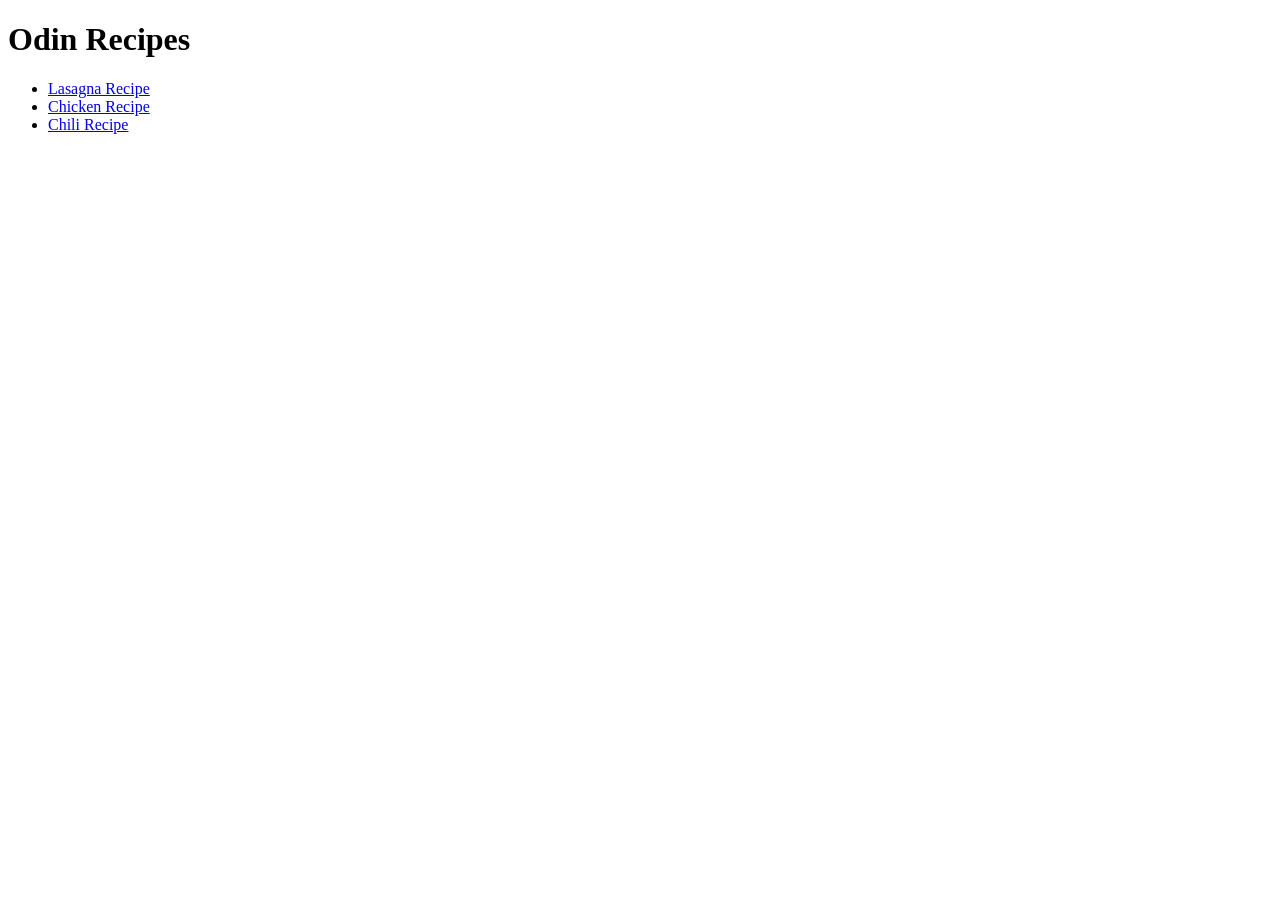
<file: index.html>
<!DOCTYPE html>
<html lang="en">
<head>
    <meta charset="UTF-8">
    <meta name="viewport" content="width=device-width, initial-scale=1.0">
    <title>Document</title>
</head>
<body>
    <h1>Odin Recipes</h1>
    <ul>
        <li><a href="recipes/lasagna.html">Lasagna Recipe</a></li>
        <li><a href="recipes/chicken.html">Chicken Recipe</a></li>
        <li><a href="recipes/chili.html">Chili Recipe</a></li>
    </ul>
</body>
</html>
</file>
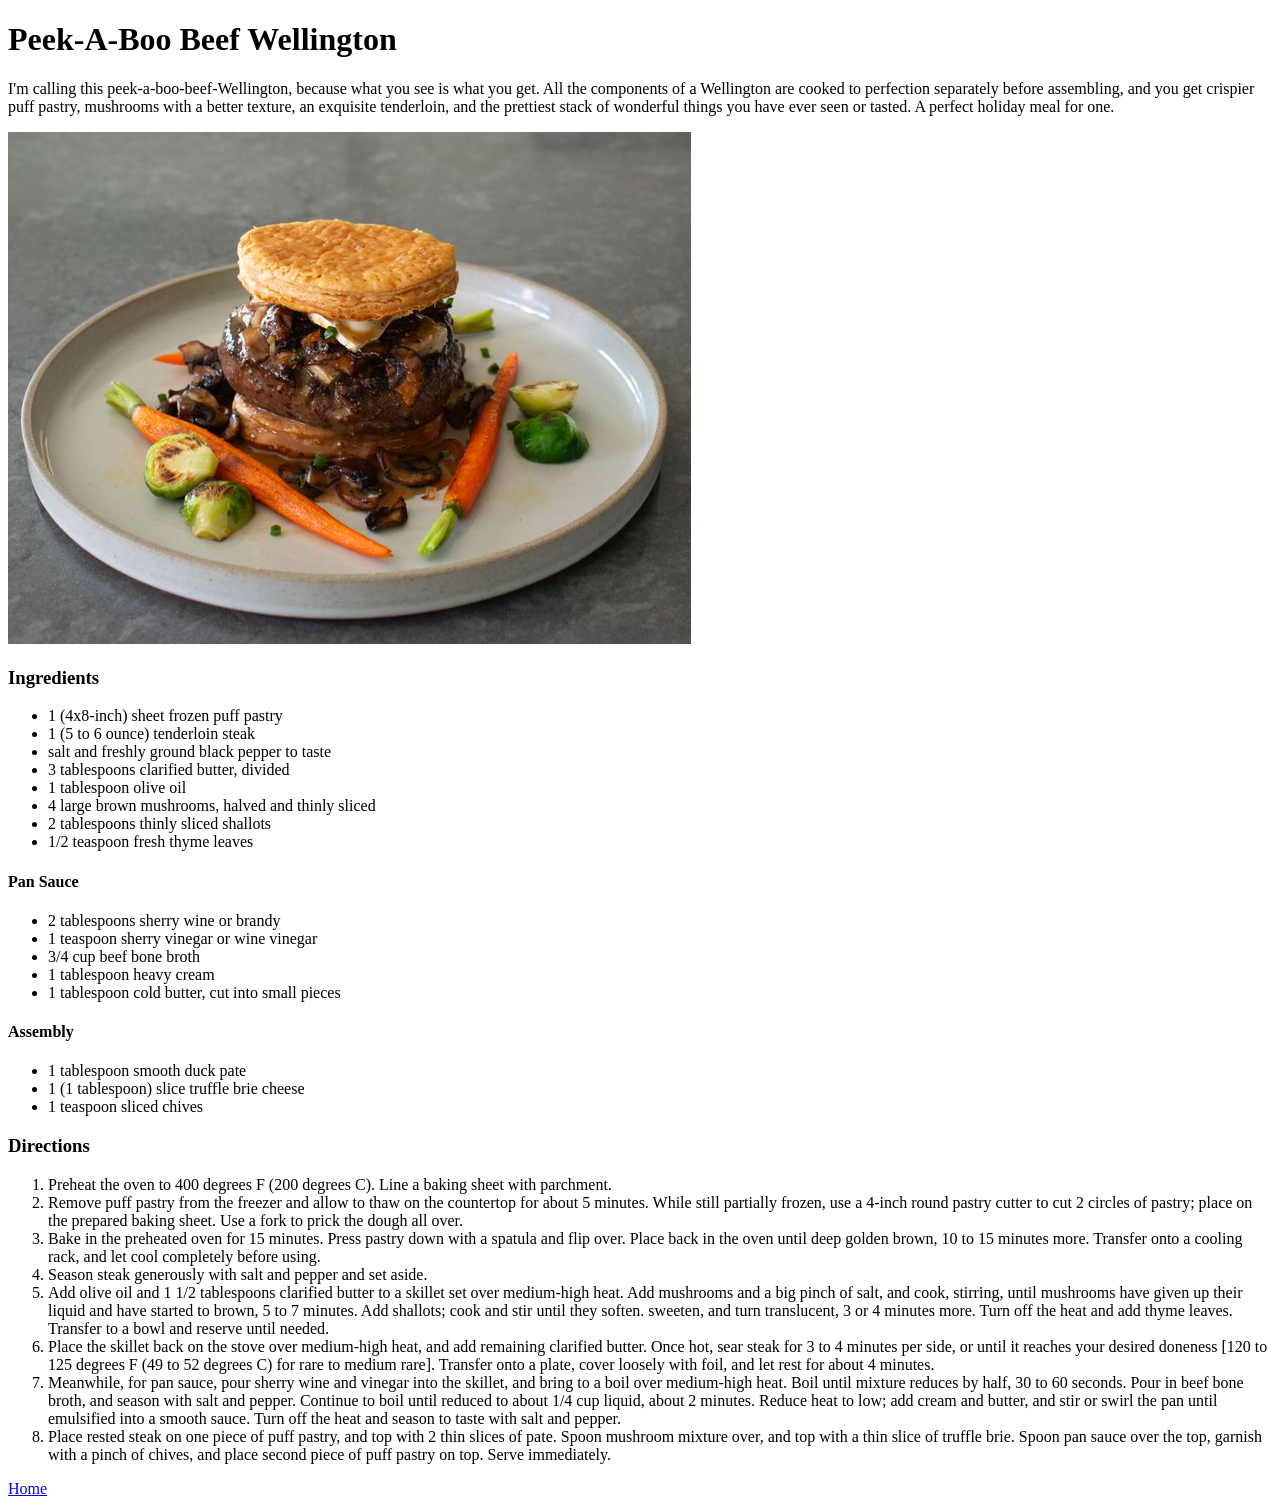
<file: pages/beef.html>
<!doctype html>
<html lang="en">
    <head>
        <meta charset="UTF-8" />
        <meta name="viewport" content="width=device-width, initial-scale=1.0" />
        <title>Beef</title>
    </head>
    <body>
        <h1>Peek-A-Boo Beef Wellington</h1>
        <p>
            I'm calling this peek-a-boo-beef-Wellington, because what you see is
            what you get. All the components of a Wellington are cooked to
            perfection separately before assembling, and you get crispier puff
            pastry, mushrooms with a better texture, an exquisite tenderloin,
            and the prettiest stack of wonderful things you have ever seen or
            tasted. A perfect holiday meal for one.
        </p>
        <img
            src="/images/11863144_Peek-A-Boo-Beef-Wellington_John-Mitzewich_4x3-066fae8b37fe4f4ea00227281a9ab4a0.jpg"
            alt=""
        />
        <h3>Ingredients</h3>
        <ul>
            <li>1 (4x8-inch) sheet frozen puff pastry</li>
            <li>1 (5 to 6 ounce) tenderloin steak</li>
            <li>salt and freshly ground black pepper to taste</li>
            <li>3 tablespoons clarified butter, divided</li>
            <li>1 tablespoon olive oil</li>
            <li>4 large brown mushrooms, halved and thinly sliced</li>
            <li>2 tablespoons thinly sliced shallots</li>
            <li>1/2 teaspoon fresh thyme leaves</li>
        </ul>
        <h4>Pan Sauce</h4>
        <ul>
            <li>2 tablespoons sherry wine or brandy</li>
            <li>1 teaspoon sherry vinegar or wine vinegar</li>
            <li>3/4 cup beef bone broth</li>
            <li>1 tablespoon heavy cream</li>
            <li>1 tablespoon cold butter, cut into small pieces</li>
        </ul>
        <h4>Assembly</h4>
        <ul>
            <li>1 tablespoon smooth duck pate</li>
            <li>1 (1 tablespoon) slice truffle brie cheese</li>
            <li>1 teaspoon sliced chives</li>
        </ul>
        <h3>Directions</h3>
        <ol>
            <li>
                Preheat the oven to 400 degrees F (200 degrees C). Line a baking
                sheet with parchment.
            </li>
            <li>
                Remove puff pastry from the freezer and allow to thaw on the
                countertop for about 5 minutes. While still partially frozen,
                use a 4-inch round pastry cutter to cut 2 circles of pastry;
                place on the prepared baking sheet. Use a fork to prick the
                dough all over.
            </li>
            <li>
                Bake in the preheated oven for 15 minutes. Press pastry down
                with a spatula and flip over. Place back in the oven until deep
                golden brown, 10 to 15 minutes more. Transfer onto a cooling
                rack, and let cool completely before using.
            </li>
            <li>Season steak generously with salt and pepper and set aside.</li>
            <li>
                Add olive oil and 1 1/2 tablespoons clarified butter to a
                skillet set over medium-high heat. Add mushrooms and a big pinch
                of salt, and cook, stirring, until mushrooms have given up their
                liquid and have started to brown, 5 to 7 minutes. Add shallots;
                cook and stir until they soften. sweeten, and turn translucent,
                3 or 4 minutes more. Turn off the heat and add thyme leaves.
                Transfer to a bowl and reserve until needed.
            </li>
            <li>
                Place the skillet back on the stove over medium-high heat, and
                add remaining clarified butter. Once hot, sear steak for 3 to 4
                minutes per side, or until it reaches your desired doneness [120
                to 125 degrees F (49 to 52 degrees C) for rare to medium rare].
                Transfer onto a plate, cover loosely with foil, and let rest for
                about 4 minutes.
            </li>
            <li>
                Meanwhile, for pan sauce, pour sherry wine and vinegar into the
                skillet, and bring to a boil over medium-high heat. Boil until
                mixture reduces by half, 30 to 60 seconds. Pour in beef bone
                broth, and season with salt and pepper. Continue to boil until
                reduced to about 1/4 cup liquid, about 2 minutes. Reduce heat to
                low; add cream and butter, and stir or swirl the pan until
                emulsified into a smooth sauce. Turn off the heat and season to
                taste with salt and pepper.
            </li>
            <li>
                Place rested steak on one piece of puff pastry, and top with 2
                thin slices of pate. Spoon mushroom mixture over, and top with a
                thin slice of truffle brie. Spoon pan sauce over the top,
                garnish with a pinch of chives, and place second piece of puff
                pastry on top. Serve immediately.
            </li>
        </ol>
        <a href="../index.html">Home</a>
    </body>
</html>
</file>
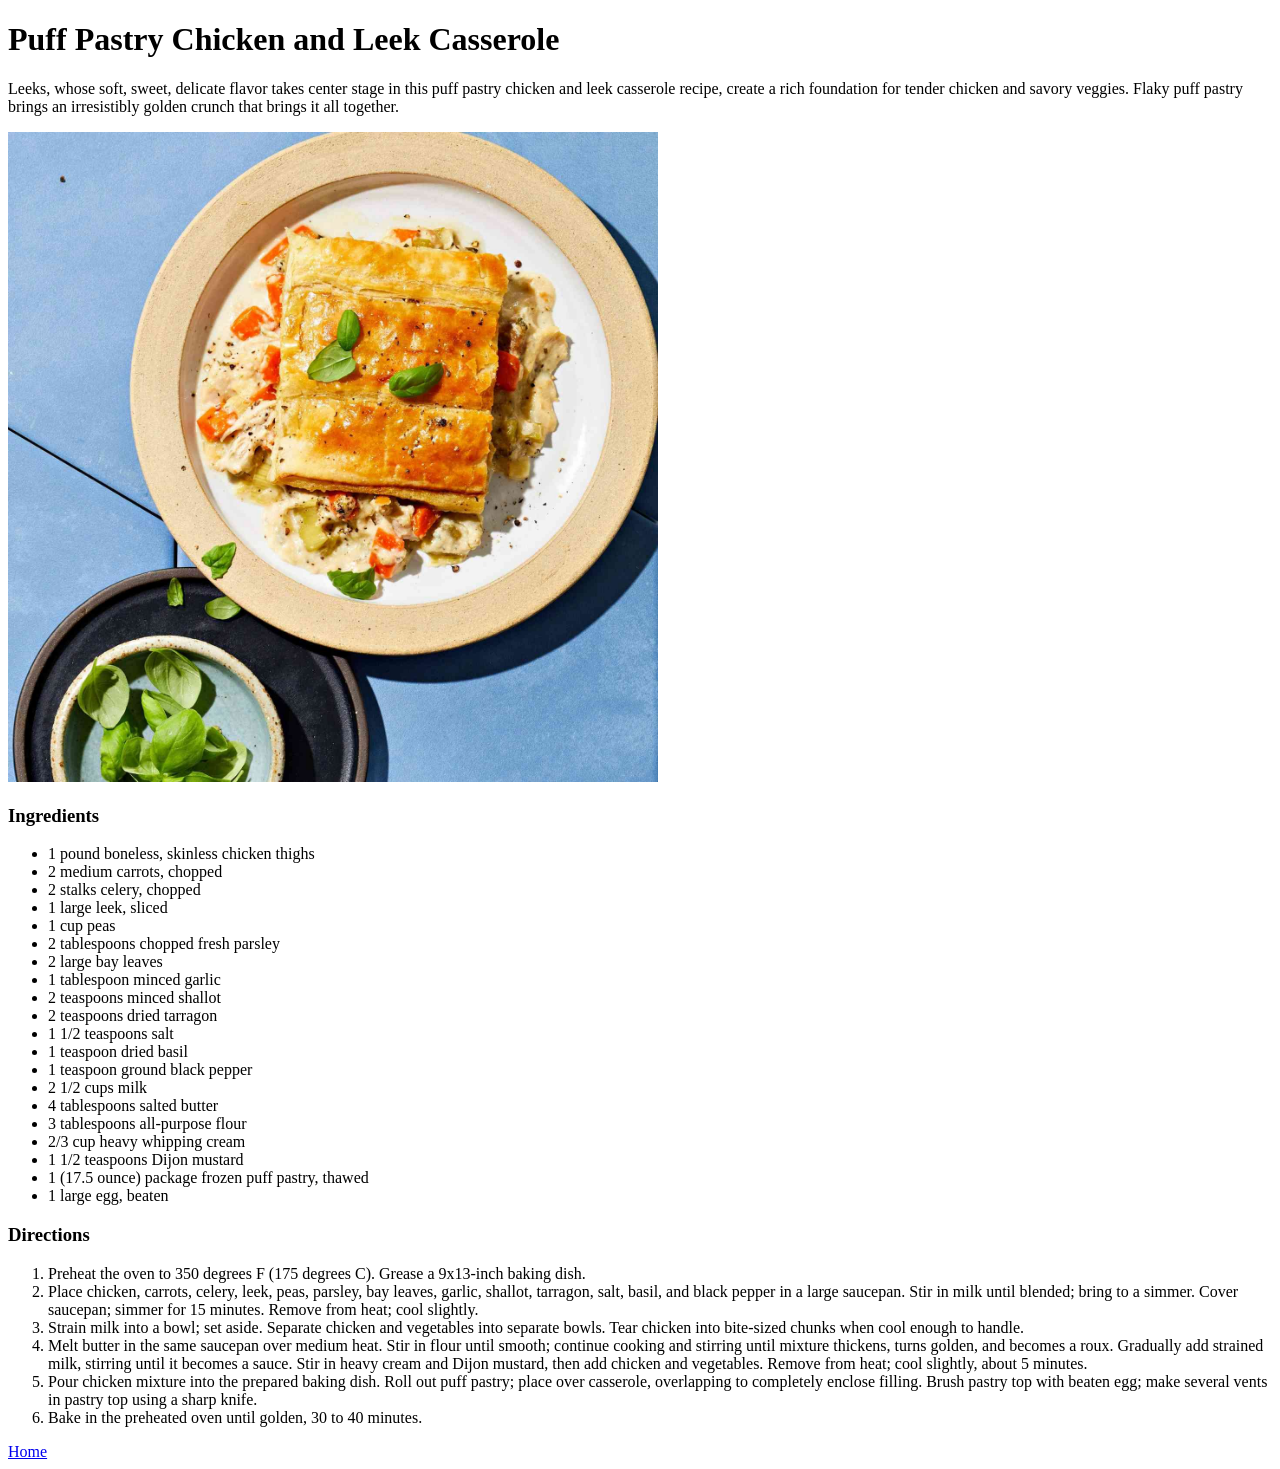
<file: pages/chicken.html>
<!doctype html>
<html lang="en">
    <head>
        <meta charset="UTF-8" />
        <meta name="viewport" content="width=device-width, initial-scale=1.0" />
        <title>Chicken</title>
    </head>
    <body>
        <h1>Puff Pastry Chicken and Leek Casserole</h1>
        <p>
            Leeks, whose soft, sweet, delicate flavor takes center stage in this
            puff pastry chicken and leek casserole recipe, create a rich
            foundation for tender chicken and savory veggies. Flaky puff pastry
            brings an irresistibly golden crunch that brings it all together.
        </p>
        <img
            src="/images/Puff-Pastry-Chicken-and-Leek-Casserole-2000-60c3f277aed9449c8798fd8dee34de82.jpg"
            alt="a picture of a pastry with chicken filling"
            width="650px"
        />
        <h3>Ingredients</h3>
        <ul>
            <li>1 pound boneless, skinless chicken thighs</li>
            <li>2 medium carrots, chopped</li>
            <li>2 stalks celery, chopped</li>
            <li>1 large leek, sliced</li>
            <li>1 cup peas</li>
            <li>2 tablespoons chopped fresh parsley</li>
            <li>2 large bay leaves</li>
            <li>1 tablespoon minced garlic</li>
            <li>2 teaspoons minced shallot</li>
            <li>2 teaspoons dried tarragon</li>
            <li>1 1/2 teaspoons salt</li>
            <li>1 teaspoon dried basil</li>
            <li>1 teaspoon ground black pepper</li>
            <li>2 1/2 cups milk</li>
            <li>4 tablespoons salted butter</li>
            <li>3 tablespoons all-purpose flour</li>
            <li>2/3 cup heavy whipping cream</li>
            <li>1 1/2 teaspoons Dijon mustard</li>
            <li>1 (17.5 ounce) package frozen puff pastry, thawed</li>
            <li>1 large egg, beaten</li>
        </ul>
        <h3>Directions</h3>
        <ol>
            <li>
                Preheat the oven to 350 degrees F (175 degrees C). Grease a
                9x13-inch baking dish.
            </li>
            <li>
                Place chicken, carrots, celery, leek, peas, parsley, bay leaves,
                garlic, shallot, tarragon, salt, basil, and black pepper in a
                large saucepan. Stir in milk until blended; bring to a simmer.
                Cover saucepan; simmer for 15 minutes. Remove from heat; cool
                slightly.
            </li>
            <li>
                Strain milk into a bowl; set aside. Separate chicken and
                vegetables into separate bowls. Tear chicken into bite-sized
                chunks when cool enough to handle.
            </li>
            <li>
                Melt butter in the same saucepan over medium heat. Stir in flour
                until smooth; continue cooking and stirring until mixture
                thickens, turns golden, and becomes a roux. Gradually add
                strained milk, stirring until it becomes a sauce. Stir in heavy
                cream and Dijon mustard, then add chicken and vegetables. Remove
                from heat; cool slightly, about 5 minutes.
            </li>
            <li>
                Pour chicken mixture into the prepared baking dish. Roll out
                puff pastry; place over casserole, overlapping to completely
                enclose filling. Brush pastry top with beaten egg; make several
                vents in pastry top using a sharp knife.
            </li>
            <li>Bake in the preheated oven until golden, 30 to 40 minutes.</li>
        </ol>
        <a href="../index.html">Home</a>
    </body>
</html>
</file>
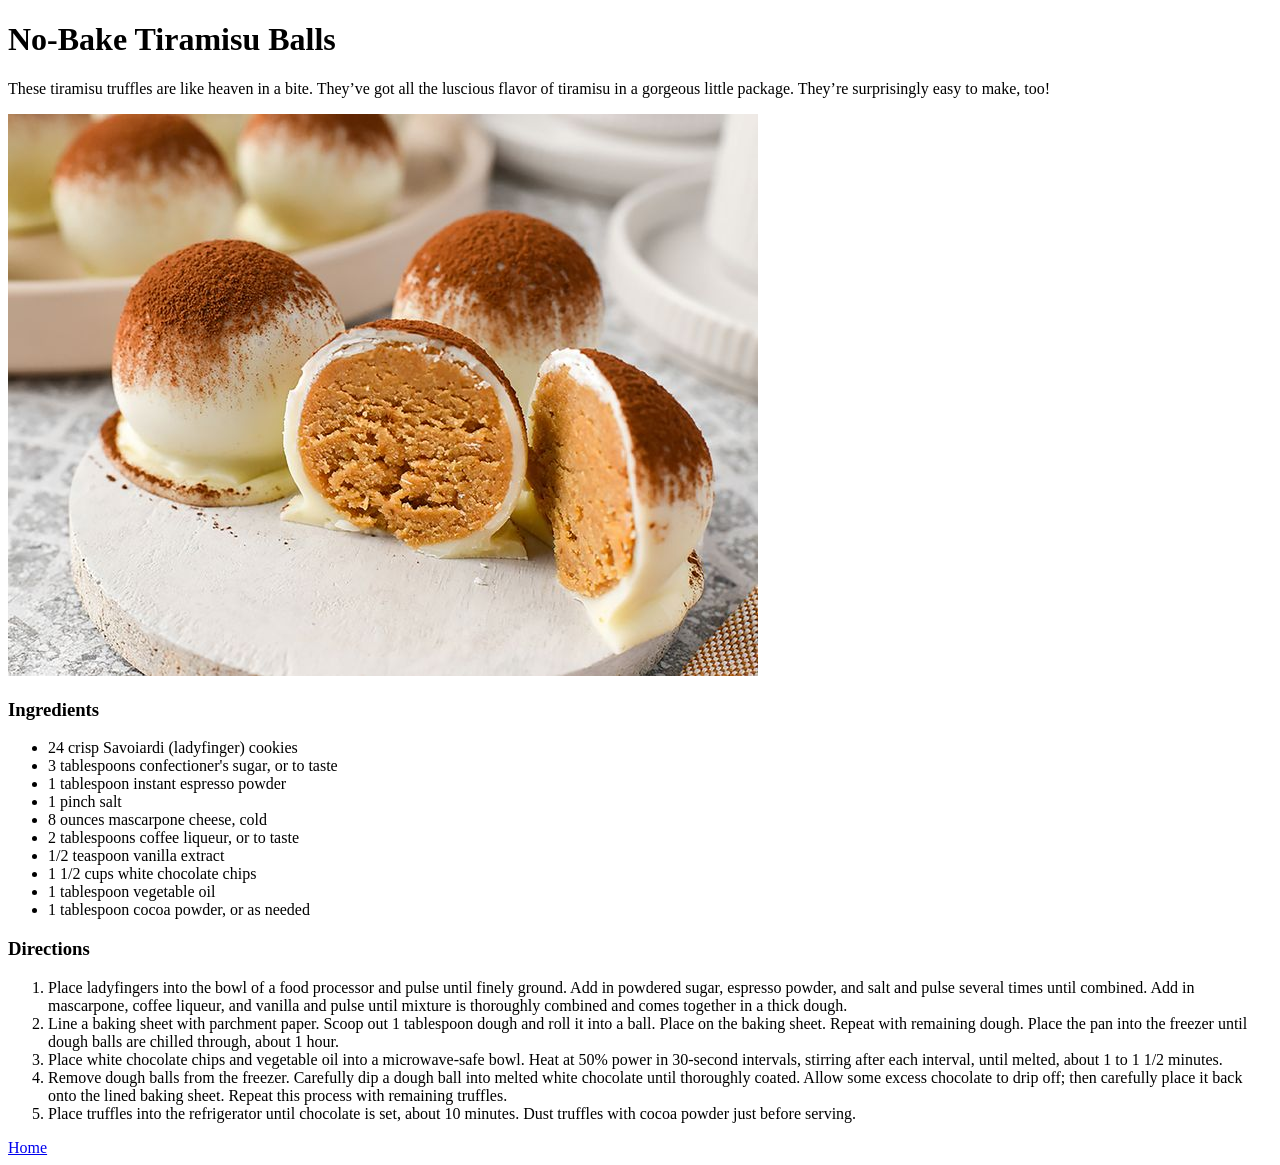
<file: pages/tiramisu.html>
<!doctype html>
<html lang="en">

<head>
    <meta charset="UTF-8" />
    <meta name="viewport" content="width=device-width, initial-scale=1.0" />
    <title>Tiramisu</title>
</head>

<body>
    <h1>No-Bake Tiramisu Balls</h1>
    <p>
        These tiramisu truffles are like heaven in a bite. They’ve got all
        the luscious flavor of tiramisu in a gorgeous little package.
        They’re surprisingly easy to make, too!
    </p>
    <img src="/images/11864771_Tiramisu-Truffles_Kim-Shupe_4x3-1c49e5cbd20548d9aae9e99950dede56.jpg" alt="" />
    <h3>Ingredients</h3>

    <ul>
        <li>24 crisp Savoiardi (ladyfinger) cookies</li>
        <li>3 tablespoons confectioner's sugar, or to taste</li>
        <li>1 tablespoon instant espresso powder</li>
        <li>1 pinch salt</li>
        <li>8 ounces mascarpone cheese, cold</li>
        <li>2 tablespoons coffee liqueur, or to taste</li>
        <li>1/2 teaspoon vanilla extract</li>
        <li>1 1/2 cups white chocolate chips</li>
        <li>1 tablespoon vegetable oil</li>
        <li>1 tablespoon cocoa powder, or as needed</li>
    </ul>
    <h3>Directions</h3>
    <ol>
        <li>
            Place ladyfingers into the bowl of a food processor and pulse
            until finely ground. Add in powdered sugar, espresso powder, and
            salt and pulse several times until combined. Add in mascarpone,
            coffee liqueur, and vanilla and pulse until mixture is
            thoroughly combined and comes together in a thick dough.
        </li>
        <li>
            Line a baking sheet with parchment paper. Scoop out 1 tablespoon
            dough and roll it into a ball. Place on the baking sheet. Repeat
            with remaining dough. Place the pan into the freezer until dough
            balls are chilled through, about 1 hour.
        </li>
        <li>
            Place white chocolate chips and vegetable oil into a
            microwave-safe bowl. Heat at 50% power in 30-second intervals,
            stirring after each interval, until melted, about 1 to 1 1/2
            minutes.
        </li>
        <li>
            Remove dough balls from the freezer. Carefully dip a dough ball
            into melted white chocolate until thoroughly coated. Allow some
            excess chocolate to drip off; then carefully place it back onto
            the lined baking sheet. Repeat this process with remaining
            truffles.
        </li>
        <li>
            Place truffles into the refrigerator until chocolate is set,
            about 10 minutes. Dust truffles with cocoa powder just before
            serving.
        </li>
    </ol>
    <a href="../index.html">Home</a>
</body>

</html>
</file>
